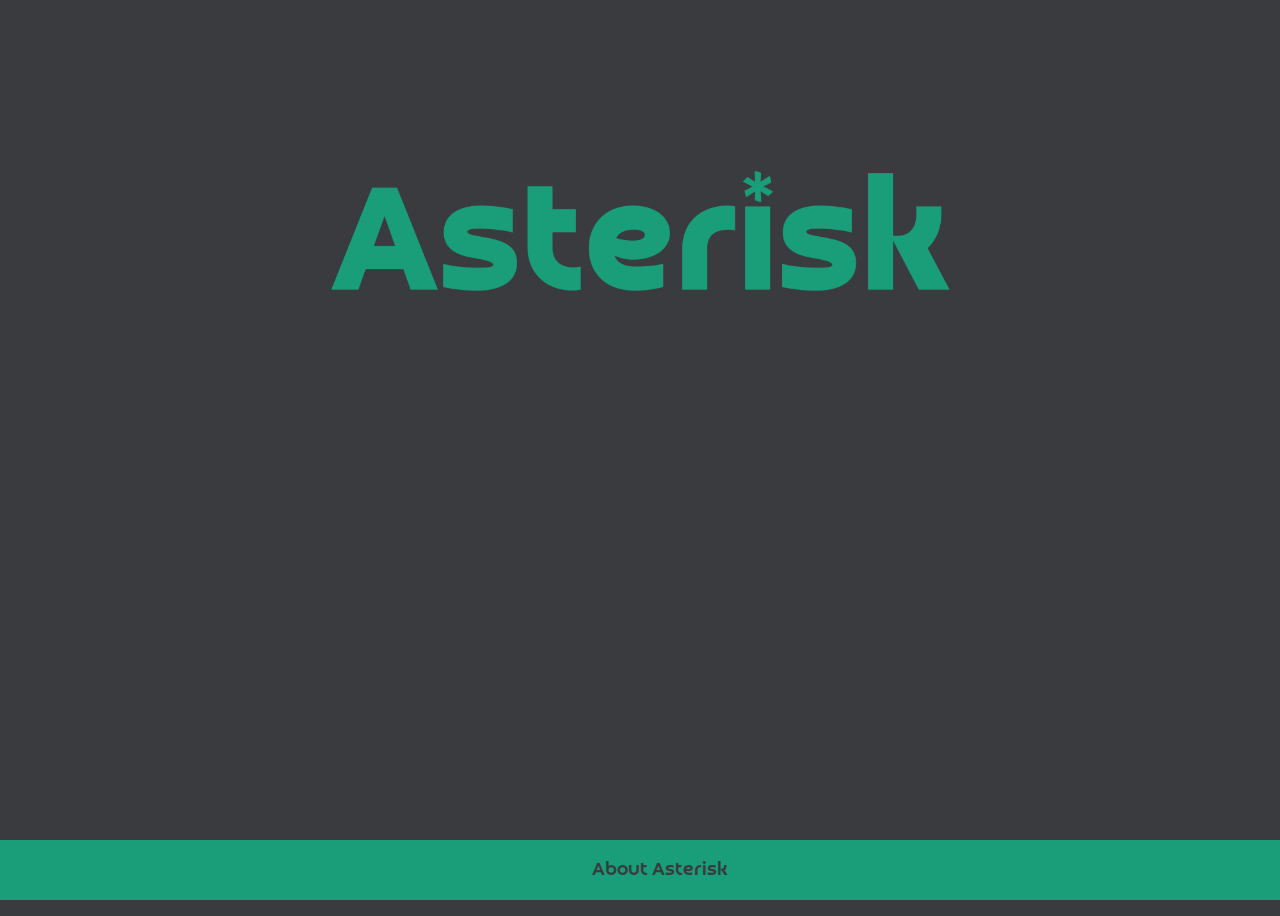
<file: Asterisk.html>
<!DOCTYPE html>
<html lang="en">
<head>
    <meta name="description" content="Asterisk Search: a lightweight, capable search engine powered by Google.">
    <meta name="keywords" content="search, search engine, Asterisk, asterisk search, asterisk search engine, asterisk, google, bing, ecosia, google alternatives, modern search engine">
    <meta charset="UTF-8">
    <meta name="viewport" content="width=device-width, initial-scale=1.0">
    <link rel="icon" href="AsteriskThumbnail.png" type="image/x-icon">
    <title>Asterisk Search</title>
    <link rel="stylesheet" href="styles.css">
</head>
<body>
    <img class="logo" src="Asterisk.png" alt="Asterisk logo" draggable="false">
    <script async src="https://cse.google.com/cse.js?cx=75eec7b0a55db40e2"></script>
    <div class="mainbox">
    <div class="gcse-searchbox-only" data-resultsUrl="results.html"></div>
    </div>
    <div id="erSize" class="modal">
      <div class="modal-content">
          <p class="eMessage">⚠️Your browser size is unsupported!</p>
          <p class="eMessageSm">Please resize your browser window to continue to Asterisk Search.</p>
      </div>
  </div>
    <footer class="ftr">
    <nav>
      <ul>
        <span>
        <li>
       <a href="About.html">About Asterisk</a>
        </li>
        </span>
      </ul>
  </span>
  </ul>
  </nav>
  </footer>
    <script>
        document.getElementById("gsc-input").title = "Asterisk Search";
    </script>
    <script src="windowError.js"></script>
</body>
</html>
</file>
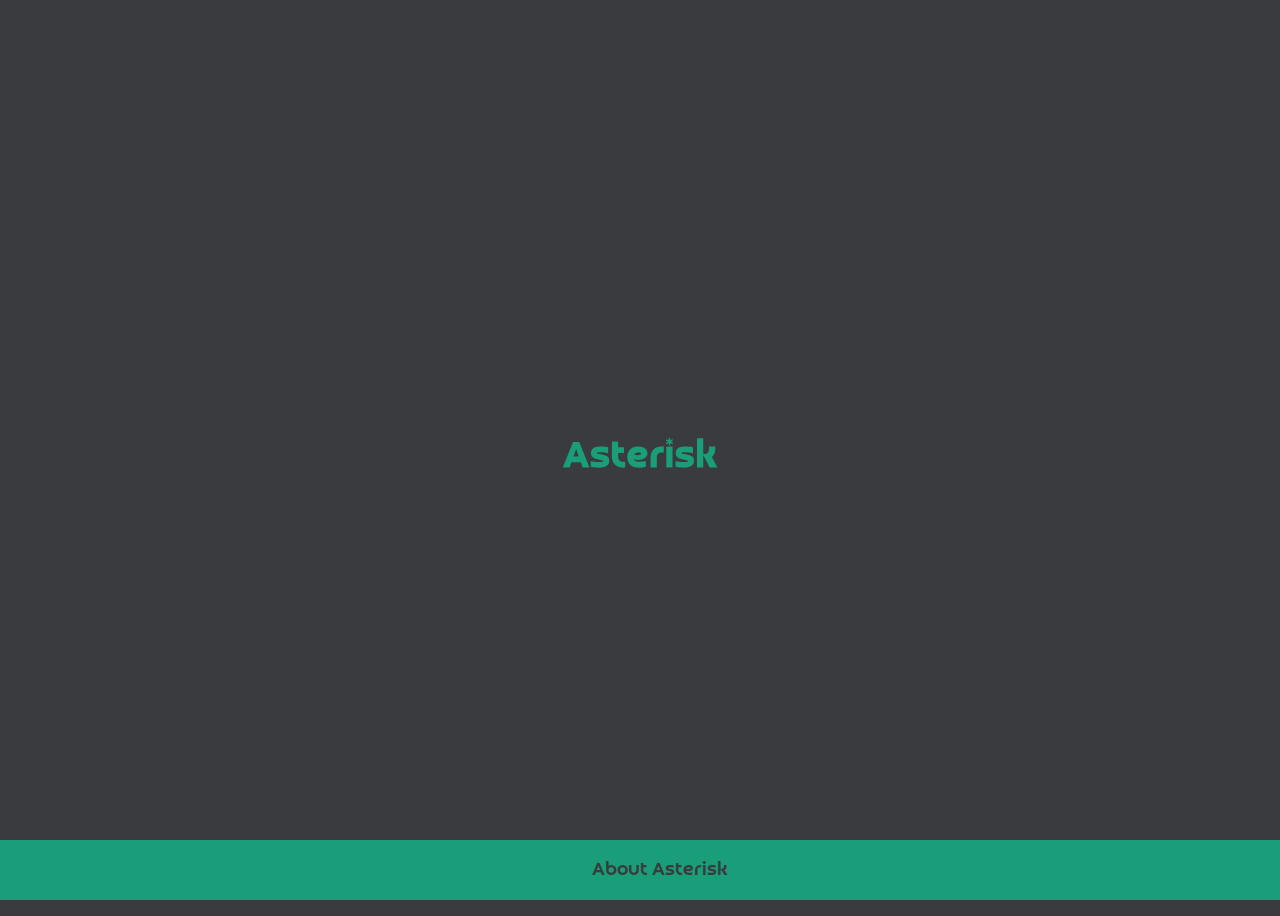
<file: results.html>
<!DOCTYPE html>
<html lang="en">
<head>
    <meta charset="UTF-8">
    <meta name="viewport" content="width=device-width, initial-scale=1.0">
    <link rel="icon" href="AsteriskThumbnail.png" type="image/x-icon">
    <title>Search Results - Asterisk Search</title>
    <link rel="stylesheet" href="styles.css">
    <script async src="https://cse.google.com/cse.js?cx=75eec7b0a55db40e2"></script>
    <link rel="preconnect" href="https://fonts.googleapis.com">
    <link rel="preconnect" href="https://fonts.gstatic.com" crossorigin>
    <link href="https://fonts.googleapis.com/css2?family=Josefin+Sans:ital,wght@0,100..700;1,100..700&family=Rubik:ital,wght@0,300..900;1,300..900&display=swap" rel="stylesheet">
</head>
<body>
    <a href="index.html">
        <img src="Asterisk.svg" alt="Asterisk logo" class="logo1" draggable="false">
    </a>
    <main class="content">
        <div class="gcse-search"></div>
    </main>
    <footer class="ftr">
        <nav>
            <ul>
                <li><a href="About.html">About Asterisk</a></li>
            </ul>
        </nav>
    </footer>
</body>
</html>
</file>
<file: styles.css>
/* Asterisk #199E79
#F77F00
#FF5A5F
#0C66C0
#3a3b3e
*/

.gsc-control-cse {
    position: relative !important;
    overflow-y: auto !important;
    max-height: 80vh !important;
    z-index: 0 !important;
    padding-bottom: 80px !important;
    scroll-behavior: smooth !important;
    width: 96% !important;
}

.gs-spelling {
    color: #F6F8F2 !important;
}

.gsc-tabsArea {
    border-color: #199E79 !important;
}

.gsc-above-wrapper-area {
    border-color: #199E79 !important;
}

.gs-spelling a {
    color: #199E79 !important;
    text-decoration: none !important;
    transition: 0.3s;
    border-bottom: 1px dotted transparent;
  }
  .gs-spelling a:hover {
    color: #199E79 !important;
    text-decoration: none !important;
    transition: 0.3s;
    border-width: 20px;
    border-bottom: 1px dotted #199E79;
  }

.gsc-results-wrapper-overlay {
    overflow: visible !important;
}

.gsc-cursor-page.gsc-cursor-current-page {
    font-size: 19px !important;
}

.gsc-cursor-page {
    font-size: 18px !important;
}

.gsc-cursor-page:hover {
    text-decoration: none !important;
}


.gsc-search-button.gsc-search-button-v2,
.gsc-search-button.gsc-search-button-v2:hover {
    display: block !important;
    font-size: 16px !important;
    background-position-x: center;
    background-position-y: center;
    border: none !important;
    cursor: pointer !important;
    text-align: center !important;
    text-decoration: none !important;
    background-image: url('magnifyingglass.svg');
    background-size: 20px !important;
    background-repeat: no-repeat !important;
}

.gsc-search-button.gsc-search-button-v2:hover {
    display: block !important;
    font-size: 16px !important;
    background-position-x: center;
    background-position-y: center;
    border: none !important;
    cursor: pointer !important;
    text-align: center !important;
    text-decoration: none !important;
    background-image: url('magnifyingglassfocus.svg');
    background-size: 20px !important;
    background-repeat: no-repeat !important;
}

.gsc-search-button.gsc-search-button-v2 svg {
    fill: none !important;
}

td.gssb_a {
    border: none !important;
}

.gsc-cursor-chevron {
    fill: #199E79 !important;
}

.gsc-cursor-next-page {
    color: #199E79 !important;
}

.gcsc-more-maybe-branding-root,
.gcsc-find-more-on-google-root {
    display: none !important;
}

.gsc-selected-option-container.gsc-inline-block {
    background-color: #F6F8F2 !important;
    border-radius: 10px;
    color: #3a3b3e !important;
    border: none;
}

.gsc-option-menu {
    border-radius: 10px !important;
}

.gsc-option-menu-item.gsc-option-menu-item-highlighted {
    background-color: #3a3b3e !important;
    color: #F6F8F2 !important;
}

input.gsc-input {
    background-color: #F6F8F2 !important;
}
header {
    background-color: #199E79;
    color: #000000;
    height: 70px;
    position: fixed;
    top: 0;
    left: 0;
    width: 100%;
    z-index: 9999;
}

.gsc-option-menu-container.gsc-inline-block {
    padding-left: 20px !important;
}

.gs-title {
    text-align: left !important;
    padding-bottom: 6px !important;
}

@font-face {
    font-family: 'Croogla';
    src: url('Croogla.ttf') format('truetype');
}

.logo1 {
    width: 200px;
    margin-top: -3px;
    height: auto;
    display: flex !important;
}

.content .gsc-search-button-v2 {
    border: none !important;
    background-color: #199E79 !important;
    color: #199E79 !important;
    height: 28px !important;
    border-radius: 30px !important;
    width: 60px !important;
    padding-left: 25px !important;
}

.content .gsc-search-button {
    margin-right: 60px !important;
}

.content .gsc-input {
    caret-color: #199E79 !important;
    text-align: left !important;
    font-family: 'Rubik' !important;
    border: none !important;
    height: 28px !important;
    width: 50vw !important;
    font-size: 22px !important;
    border-radius: 30px !important;
    outline: none !important;
    padding-left: 20px !important;
    padding-top: 0 !important;
    padding-bottom: 0 !important;
}

.content {
    padding-top: 80px;
    text-align: center;
}

@media screen and (max-width: 500px) {

    .logo,
    .logoU {
        width: 95vw;
    }
}

@media screen and (max-width: 630px) {

    .gsc-control-searchbox-only.gsc-control-searchbox-only-en {
        max-width: 80vw !important;
        margin-right: 180px !important;
    }
}

@media screen and (max-width: 480px) {

    .gsc-control-searchbox-only.gsc-control-searchbox-only-en {
        max-width: 64vw !important;
        margin-right: 260px !important;
    }
}

@media screen and (min-width: 500px) {

    .logo,
    .logoU {
        width: 500px;
    }
}

@media screen and (min-width: 800px) {
    input[type="text"] {
        width: calc(100% - 40px);
    }
}

@media screen and (min-width: 900px) {
    input[type="text"] {
        width: 860px;
    }
}

@media screen and (max-width: 799px) {
    input[type="text"] {
        width: 90vw;
    }
}

.logo {
    display: block;
    margin-left: auto;
    margin-right: auto;
    position: absolute;
    width: 80vw;
    max-width: 800px;
    padding: 0;
    margin: auto;
    bottom: calc(50vh + 50px);
    height: auto;
}

.gs-captcha-info-link {
    display: none !important;
}

.logoU {
    display: block;
    margin-left: auto;
    margin-right: auto;
    position: absolute;
    padding: 0;
    margin: auto;
    bottom: 70%;
    height: auto;
}

main {
    font-family: "Rubik", sans-serif !important;
    font-optical-sizing: auto;
    font-weight: 400;
    font-style: normal;
}

.topText {
    text-align: center;
}

.title {
    text-align: center;
    display: block;
    margin-left: 20px;
    margin-right: 20px;
}

html {
    font-family: 'Rubik' !important;
    background-color: #3a3b3e;
    text-decoration: none;
    color: #F6F8F2;
}

body {
    overflow: hidden;
    -ms-overflow-style: none;
    text-align: center;
}

body::-webkit-scrollbar {
    display: none;
}


body {
    display: flex;
    justify-content: center;
    align-items: center;
    height: 100vh;
    font-family: 'Rubik', sans-serif !important;
}

.mainbox .gsc-input {
    caret-color: #199E79 !important;
    text-align: left !important;
    font-family: 'Rubik' !important;
    border: none !important;
    height: 48px !important;
    width: 70vw !important;
    font-size: 34px !important;
    border-radius: 30px !important;
    outline: none !important;
    padding-left: 20px !important;
    padding-right: 10px !important;
    padding-top: 0 !important;
    padding-bottom: 0 !important;
}

.gsc-cursor-box.gs-bidi-start-align {
    text-align: center !important;
}

.gsc-inline-block .gsc-option-menu-container {
    background-color: #199E79 !important;
}

.gsc-webResult,
.gs-webResult,
.gsc-table-result,
.gsc-result-info,
.gsc-option-menu-container {
    font-family: 'Rubik', sans-serif !important;
}

.gsc-option-menu-container,
.gsc-selected-option {
    font-weight: 600 !important;
}

.gsc-input:focus {
    transition: 0.3s ease-out !important;
    border: 4px solid #199E79 !important;
}

.gsc-input {
    transition: 0.3s ease-out !important;
}

.gsc-input-box {
    background-color: #3a3b3e !important;
    border: none !important;
}

.gscb_a {
    transition: color 0.6s ease !important;
}

.gscb_a {
    color: #199E79 !important;
}

.gscb_a:hover {
    color: #FF5A5F !important;
}

.gsc-completion-selected:hover {
    background-color: #3a3b3e !important;
    color: #199E79 !important;
    border-radius: 10px !important;
}

.gsc-completion-container {
    background-color: #199E79 !important;
    color: #3a3b3e !important;
    border: none !important;
    border-radius: 10px !important;
}

.mainbox .gsc-search-button-v2 {
    border: none !important;
    background-color: #199E79 !important;
    color: #199E79 !important;
    height: 48px !important;
    border-radius: 30px !important;
    width: 70px !important;
    display: flex !important;
    justify-content: center !important;
    align-items: center !important;
    text-align: center !important;
}

.ftr {
    display: flex;
    justify-content: center;
    align-items: center;
    text-align: center;
    display: inline;
    position: fixed;
    background-color: #199E79;
    color: #3a3b3e;
    height: 60px;
    width: 100vw;
    bottom: 0px;
}

.modal-content {
    background-color: #3a3b3e;
    margin: 15% auto;
    padding: 10px;
    border: 4px solid #199E79;
    border-radius: 30px;
    width: 80%;
}

.modal {
    display: none;
    position: fixed;
    z-index: 1;
    left: 0;
    top: 0;
    width: 100%;
    height: 100%;
    overflow: auto;
    background-color: rgba(0, 0, 0, 0.4);
}

.eMessage {
    font-size: 30px;
    text-align: center;
}

.eMessageSm {
    font-size: 20px;
    text-align: center;
}

a {
    transition: transform .2s;
    text-decoration: none;
    color: #3a3b3e;
}

a:hover {
    text-decoration: underline;
    text-decoration-style: dotted;
}

ul {
    list-style-type: none;
    text-align: center;
}

li {
    display: flex;
    justify-content: center;
    align-items: center;
    list-style-type: none;
    text-align: center;
}

footer {
    font-family: "Croogla", sans-serif;
    font-optical-sizing: auto;
    font-weight: 300;
    font-size: 20px;
    font-style: normal;
}
</file>
